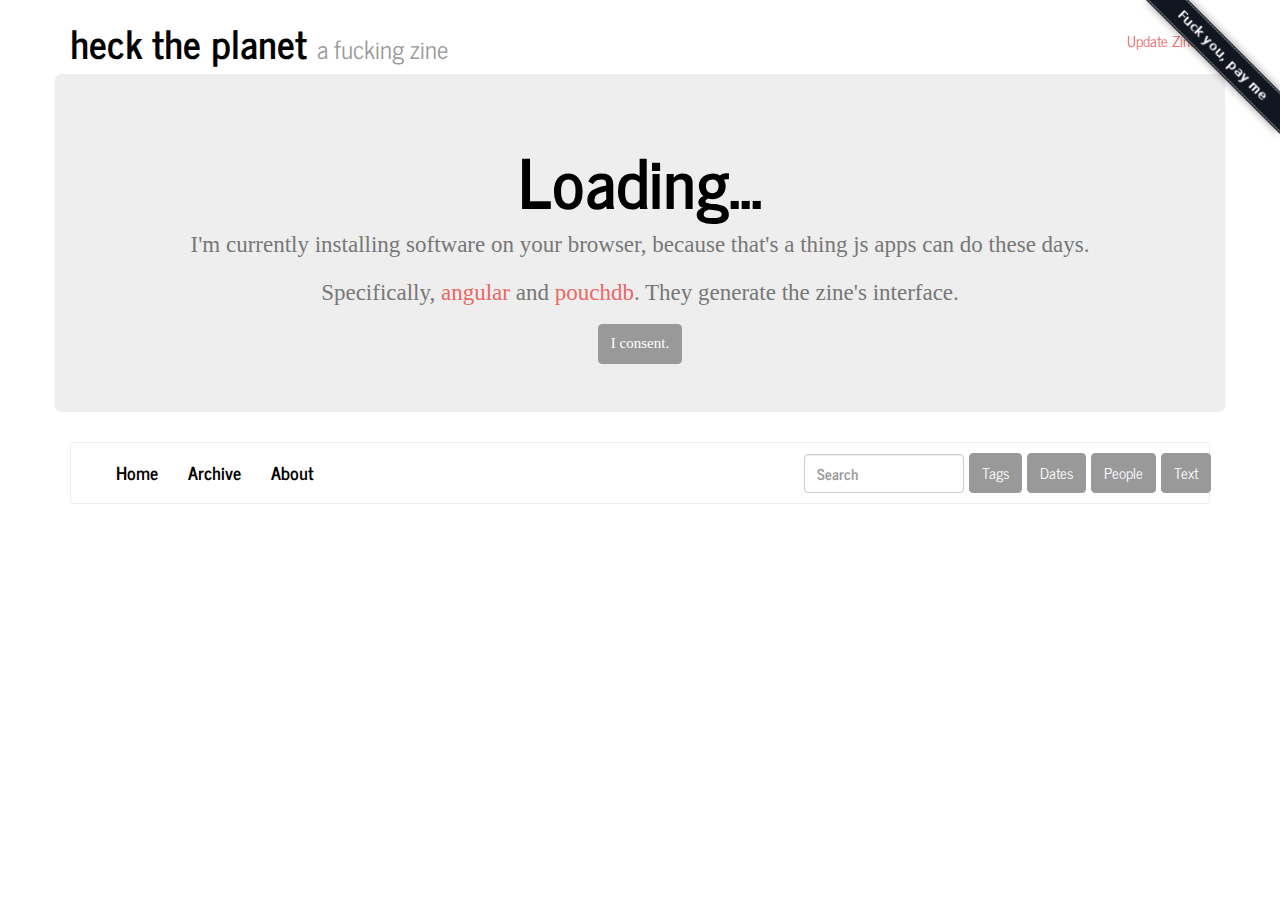
<file: index.html>
<!DOCTYPE html>
<html lang="en">
<head>
		<meta charset="utf-8">
		<meta http-equiv="X-UA-Compatible" content="IE=edge">
		<meta name="viewport" content="width=device-width, initial-scale=1">
	<title>heck the planet</title>
	<link rel="stylesheet" type="text/css" href="css/bootstrap.min.css">
	<link rel="stylesheet" type="text/css" href="css/app.css">
</head>
<body ng-app="zine">
	<a href="https://github.com/garbados/zine"><img style="position: absolute; top: 0; right: 0; border: 0; z-index: 1000;" src="img/fork_me_fuck_you_2.png" alt="Fuck you, pay me"></a>
	<div class="container">
		<header class="row">
			<h1 class="col-xs-12">heck the planet <small>a fucking zine</small>
			<button ng-controller="UninstallController" ng-click="uninstall()" class="btn btn-link pull-right">Update Zine</button>
			</h1>
		</header>
		<section class="row loading-screen" ng-controller="SetupController" ng-hide="consent &&loaded">
			<div class="jumbotron text-center">
				<h1>Loading...</h1>
				<p>I'm currently installing software on your browser, because that's a thing js apps can do these days.</p>
				<p>Specifically, <a href="js-ext/angular.min.js">angular</a> and <a href="js-ext/pouchdb.min.js">pouchdb</a>. They generate the zine's interface.</p>
				<button class="btn btn-default" ng-click="i_consent()">I consent.</button>
			</div>
		</section>
		<section ng-controller="NavController">
			<nav class="navbar navbar-default">
				<div class="container">
					<!-- Brand and toggle get grouped for better mobile display -->
					<div class="navbar-header">
						<button type="button" class="navbar-toggle collapsed" data-toggle="collapse" data-target="#bs-example-navbar-collapse-1" aria-expanded="false">
							<span class="sr-only">Toggle navigation</span>
							<span class="icon-bar"></span>
							<span class="icon-bar"></span>
							<span class="icon-bar"></span>
						</button>
					</div>

					<!-- Collect the nav links, forms, and other content for toggling -->
					<div class="collapse navbar-collapse" id="bs-example-navbar-collapse-1">
						<ul class="nav navbar-nav">
							<li> <a ng-href="#/">Home</a> </li>
							<li> <a ng-href="#/archive">Archive</a> </li>
							<li> <a ng-href="#/about">About</a> </li>
						</ul>
						<form class="navbar-form navbar-right" role="search">
							<div class="form-group">
								<input type="text" class="form-control" ng-model="query" placeholder="Search">
							</div>
							<button ng-click="search.tags()" class="btn btn-default">Tags</button>
							<button ng-click="search.dates()" class="btn btn-default">Dates</button>
							<button ng-click="search.people()" class="btn btn-default">People</button>
							<button ng-click="search.text()" class="btn btn-default">Text</button>
						</form>
					</div><!-- /.navbar-collapse -->
				</div><!-- /.container-fluid -->
			</nav>
		</section>
		<section class="row" ng-show="consent && loaded">
			<div class="col-xs-12" ng-view></div>
		</section>
	</div>
</body>
<script type="text/javascript" src="js-ext/angular.min.js"></script>
<script type="text/javascript" src="js-ext/angular-route.min.js"></script>
<script type="text/javascript" src="js-ext/pouchdb.min.js"></script>
<script type="text/javascript" src="js-ext/marked.min.js"></script>
<script type="text/javascript" src="js/app.js"></script>
</html>
</file>
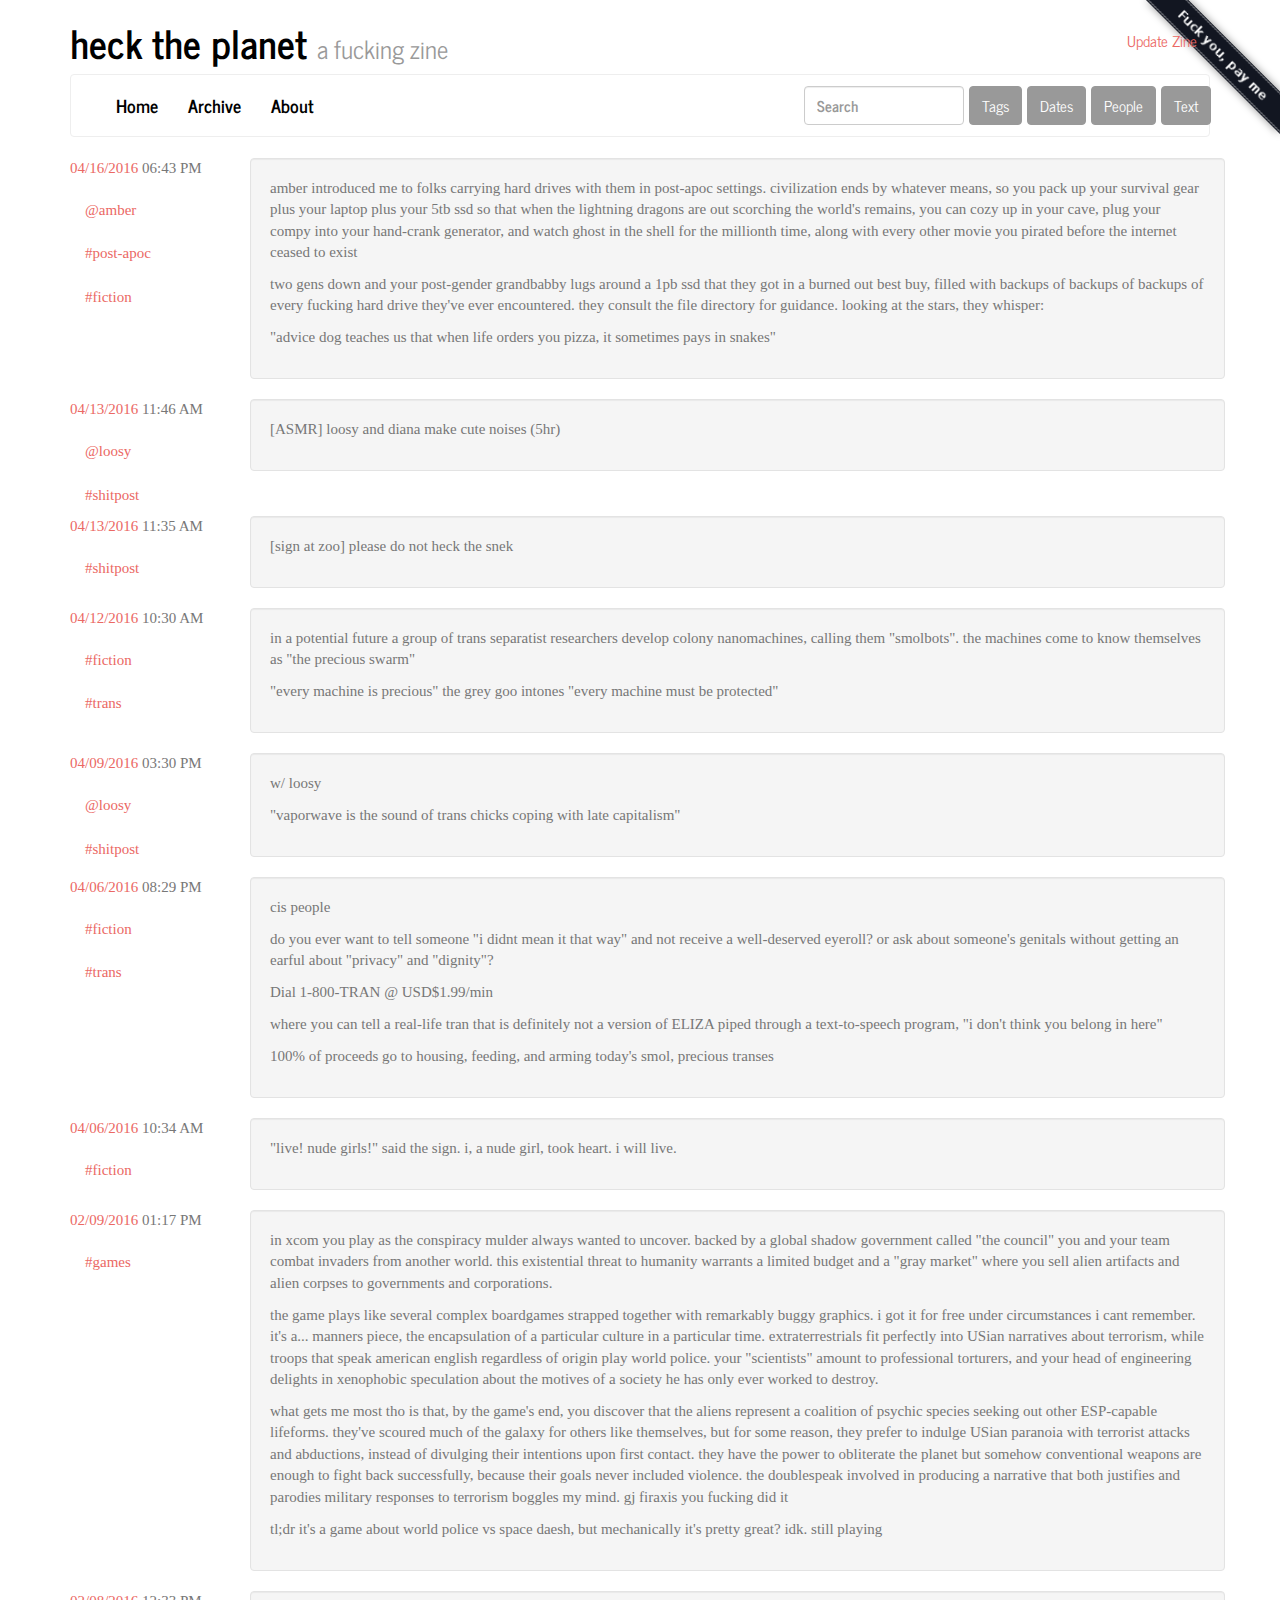
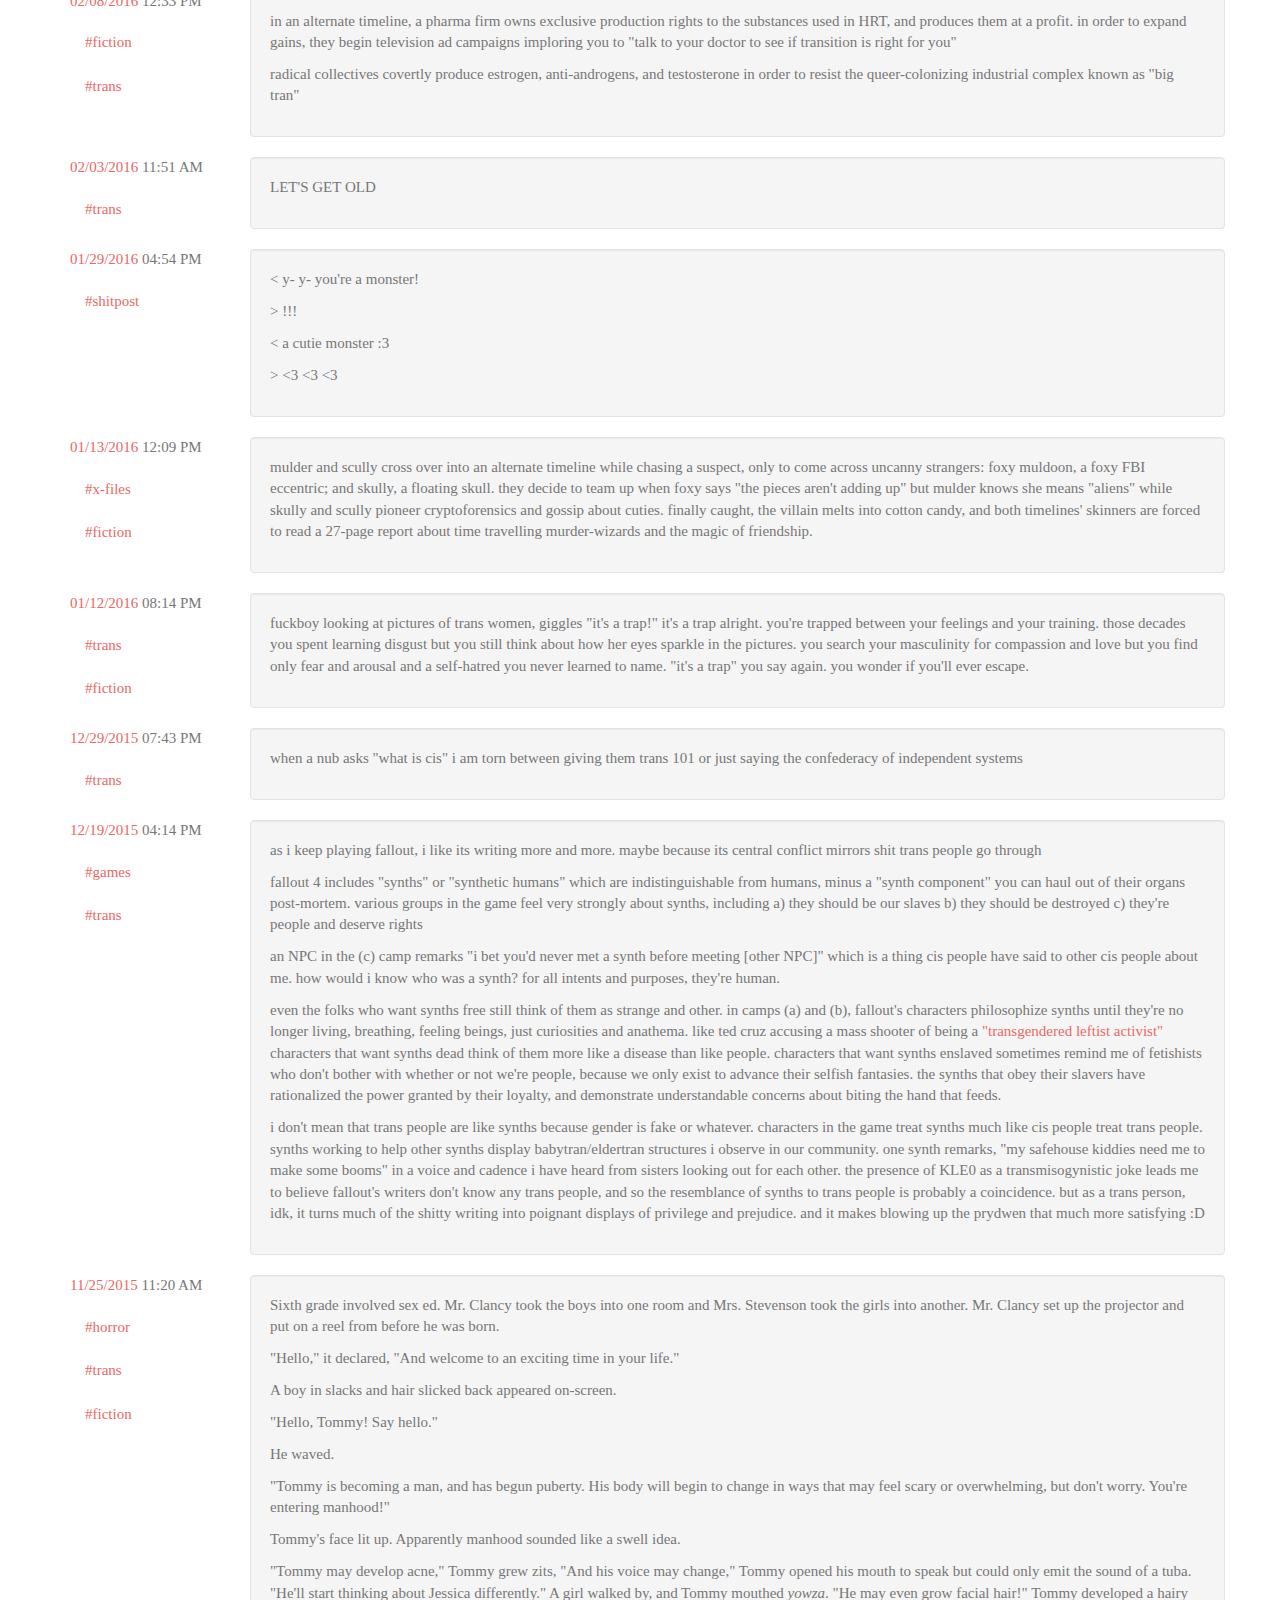
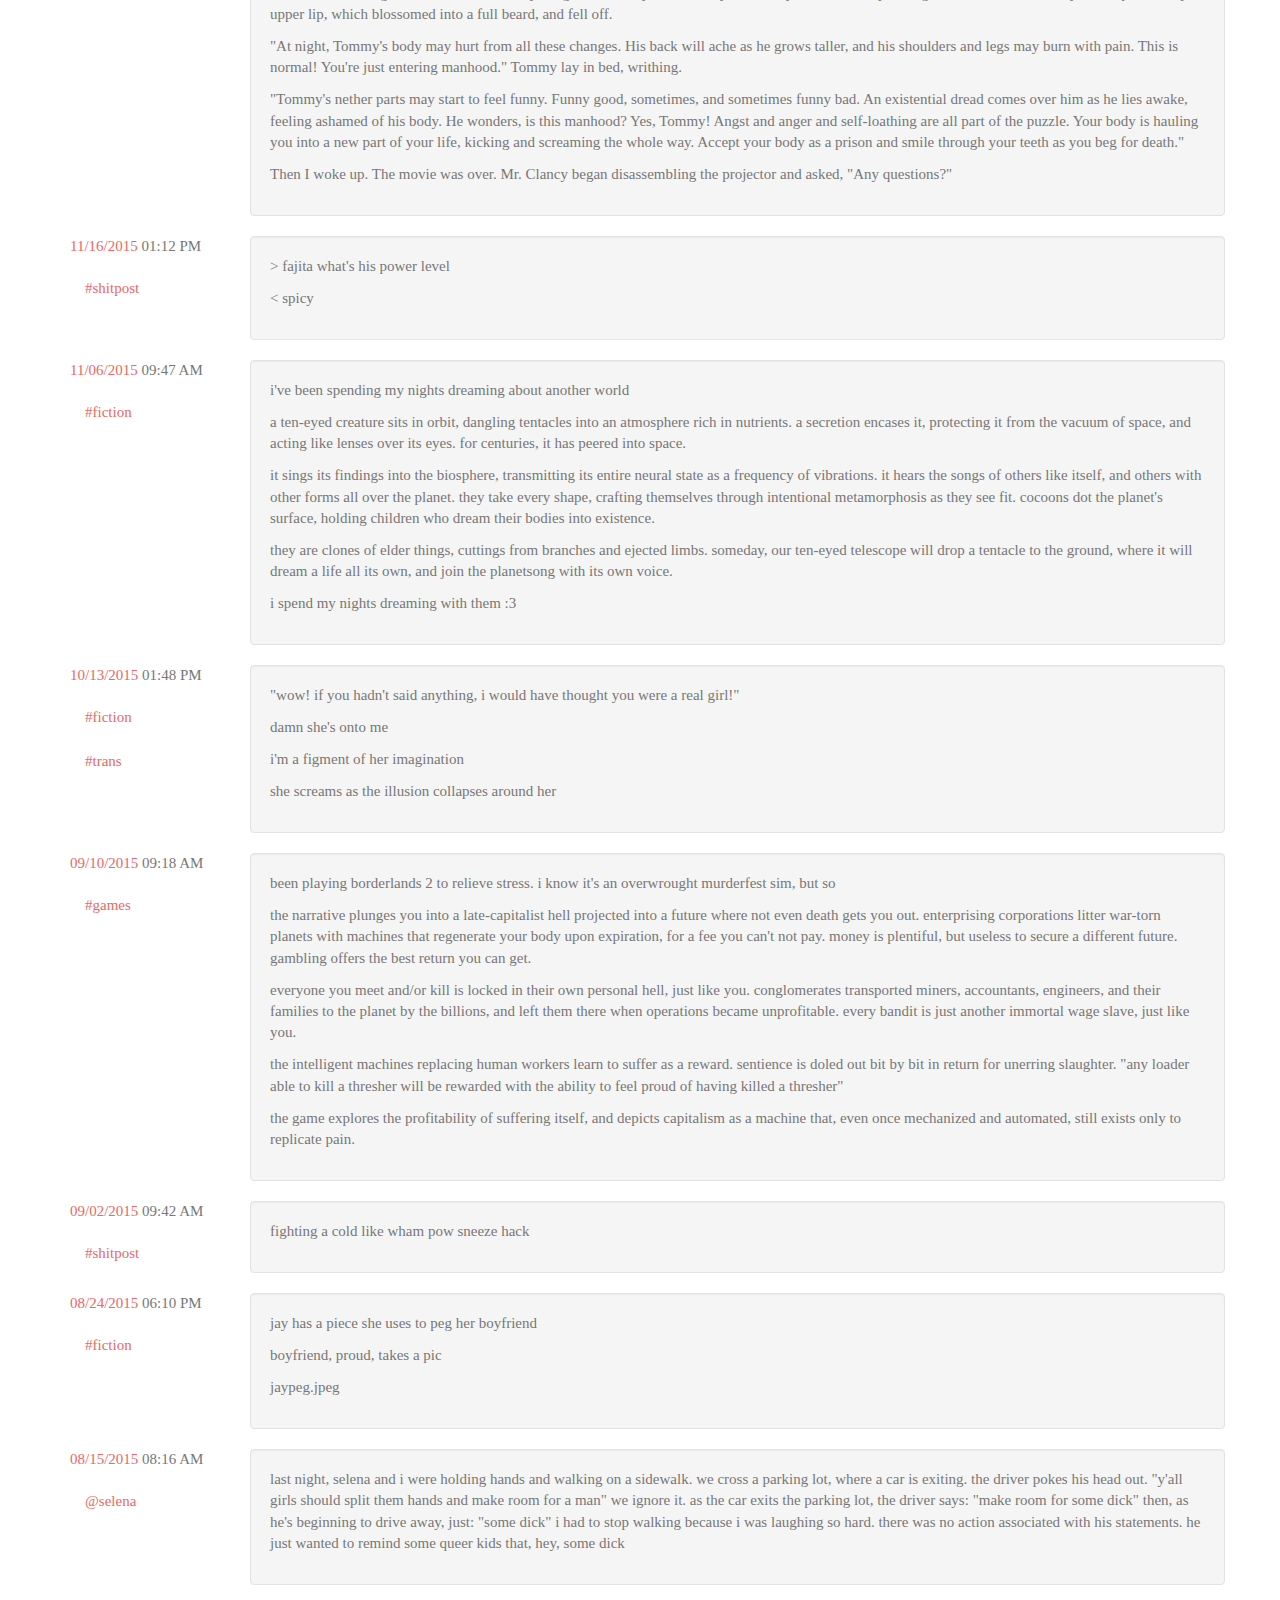
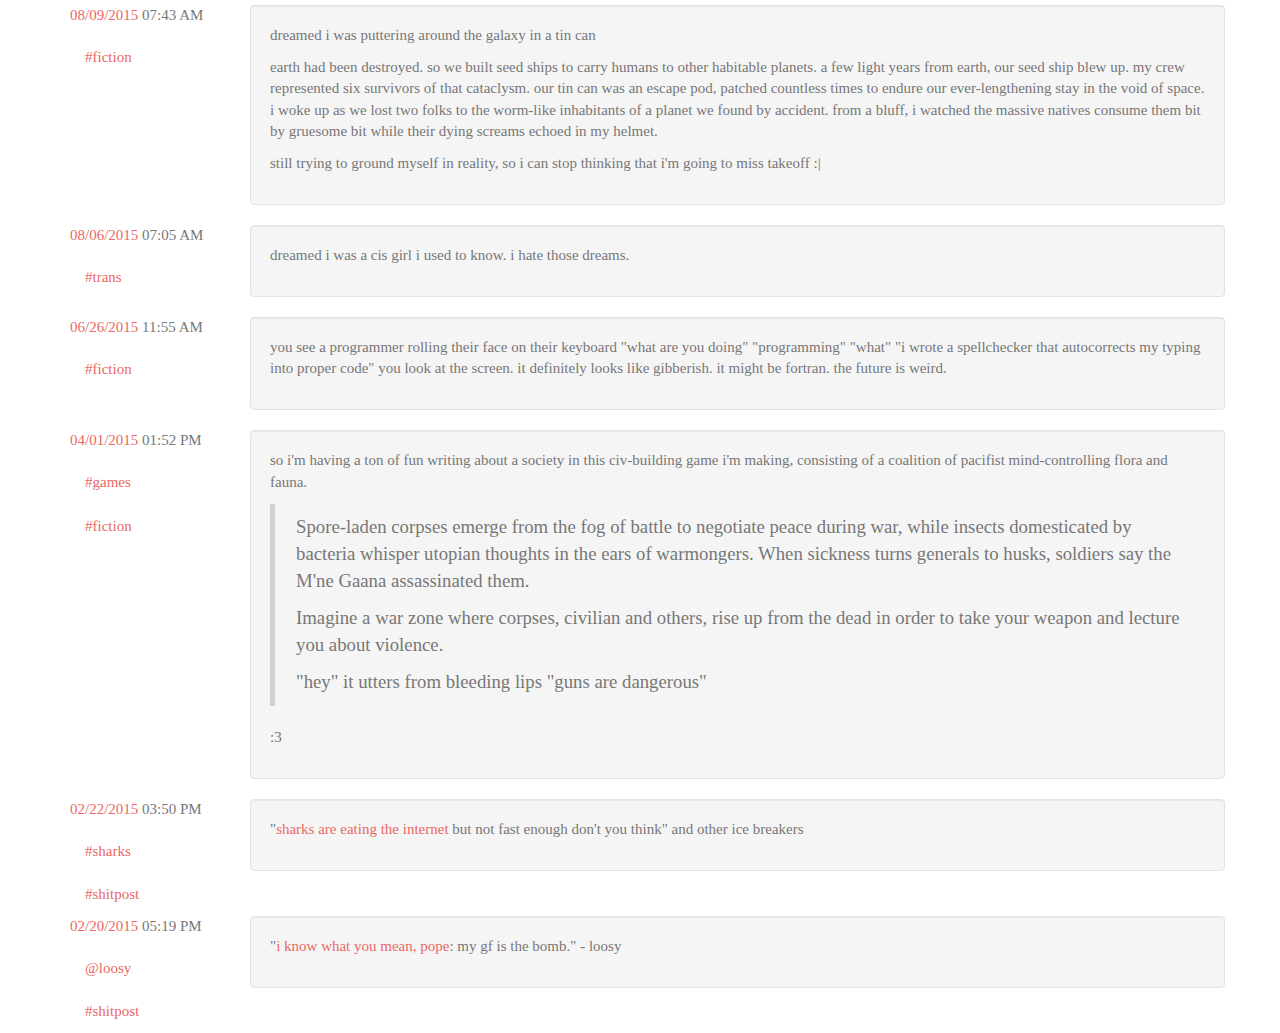
<file: static/index.html>
<!DOCTYPE html>
<html lang="en">
<head>
		<meta charset="utf-8">
		<meta http-equiv="X-UA-Compatible" content="IE=edge">
		<meta name="viewport" content="width=device-width, initial-scale=1">
	<title>heck the planet</title>
	<link rel="stylesheet" type="text/css" href="css/bootstrap.min.css">
	<link rel="stylesheet" type="text/css" href="css/app.css">
</head>
<body ng-app="zine">
	<a href="https://github.com/garbados/zine"><img style="position: absolute; top: 0; right: 0; border: 0;" src="img/fork_me_fuck_you_2.png" alt="Fuck you, pay me"></a>
	<div class="container">
		<header class="row">
			<h1 class="col-xs-12">heck the planet <small>a fucking zine</small>
			<button ng-controller="UninstallController" ng-click="uninstall()" class="btn btn-link pull-right">Update Zine</button>
			</h1>
		</header>
		<section class="row loading-screen" ng-controller="SetupController" ng-hide="loaded">
			<div class="jumbotron text-center">
				<h1>Loading...</h1>
				<p>I'm currently installing software on your browser, because that's a thing js apps can do these days.</p>
				<p>Specifically, <a href="js-ext/angular.min.js">angular</a> and <a href="js-ext/pouchdb.min.js">pouchdb</a>. They generate the zine's interface.</p>
			</div>
		</section>
		<section ng-controller="NavController">
			<nav class="navbar navbar-default">
				<div class="container">
					<!-- Brand and toggle get grouped for better mobile display -->
					<div class="navbar-header">
						<button type="button" class="navbar-toggle collapsed" data-toggle="collapse" data-target="#bs-example-navbar-collapse-1" aria-expanded="false">
							<span class="sr-only">Toggle navigation</span>
							<span class="icon-bar"></span>
							<span class="icon-bar"></span>
							<span class="icon-bar"></span>
						</button>
					</div>

					<!-- Collect the nav links, forms, and other content for toggling -->
					<div class="collapse navbar-collapse" id="bs-example-navbar-collapse-1">
						<ul class="nav navbar-nav">
							<li> <a ng-href="#/">Home</a> </li>
							<li> <a ng-href="#/archive">Archive</a> </li>
							<li> <a ng-href="#/about">About</a> </li>
						</ul>
						<form class="navbar-form navbar-right" role="search">
							<div class="form-group">
								<input type="text" class="form-control" ng-model="query" placeholder="Search">
							</div>
							<button ng-click="search.tags()" class="btn btn-default">Tags</button>
							<button ng-click="search.dates()" class="btn btn-default">Dates</button>
							<button ng-click="search.people()" class="btn btn-default">People</button>
							<button ng-click="search.text()" class="btn btn-default">Text</button>
						</form>
					</div><!-- /.navbar-collapse -->
				</div><!-- /.container-fluid -->
			</nav>
		</section>
		<section class="row">
			<div class="col-xs-12" ng-view></div>
		</section>
	</div>
</body>
<script type="text/javascript" src="js-ext/angular.min.js"></script>
<script type="text/javascript" src="js-ext/angular-route.min.js"></script>
<script type="text/javascript" src="js-ext/pouchdb.min.js"></script>
<script type="text/javascript" src="js-ext/marked.min.js"></script>
<script type="text/javascript" src="js/app.js"></script>
</html>
</file>
<file: css/app.css>
article.post img {
	width:100%;
}
</file>
<file: static/css/app.css>
article.post img {
	width:100%;
}
</file>
